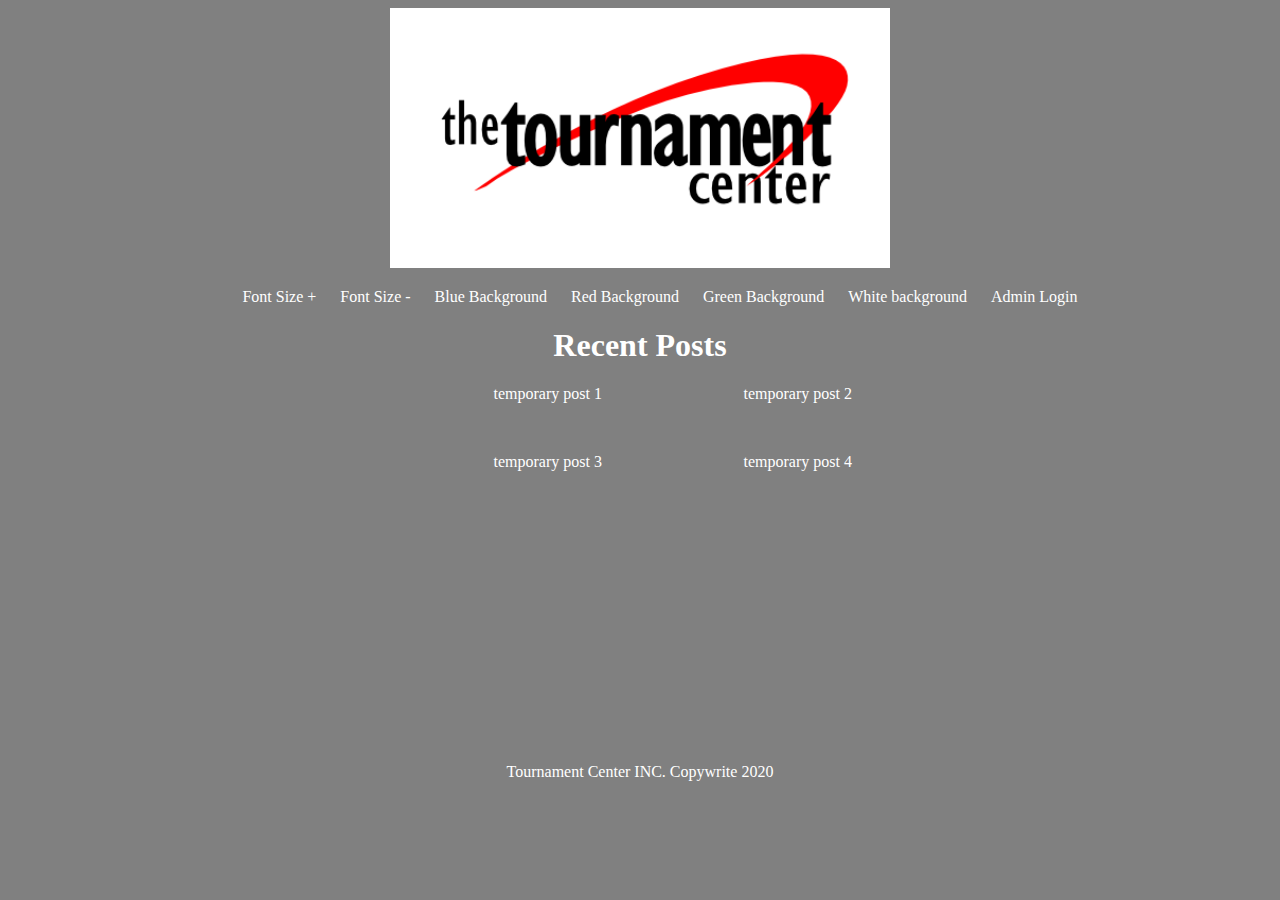
<file: index.html>
<!DOCTYPE html>
<html lang="en">
<head>
	<title>Tournament Center | Home</title>
    <link type="text/css" rel="stylesheet" href="admin/blog.css">
	<script src="admin/ProjectJavascript.js"></script>
</head>
	<body id = "bodyID">
		<header>
			<a href = "index.html">
			<img id="backImage" src="admin/tournamentCenter.png" alt="Tournament Center" class = "resize"/>
			</a>
			<ul>
			 <li onclick= "largerText()" class = "inline">Font Size + </li>
			 <li onclick= "smallerText()" class = "inline">Font Size - </li>
			 <li onclick= "changeBlue()" class = "inline">Blue Background</li>
			 <li onclick= "changeRed()" class = "inline">Red Background</li>
			 <li onclick= "changeGreen()" class = "inline">Green Background</li>
			 <li onclick= "changeOriginal()" class = "inline">White background</li>
			 <li class = "inline"><a href="admin/login.html">Admin Login</a></li>
			</ul>
		</header>
		<div></div>
		<h1 class = "center"> Recent Posts </h1>
		<main class = "center">
		<div class = "right">
		<ul class = "grid">
		<li class = "item"><a href="post.html">temporary post 1</a></li>
		<li class = "item"><a href="post.html">temporary post 2</a></li>
		<li class = "item"><a href="post.html">temporary post 3</a></li>
		<li class = "item"><a href="post.html">temporary post 4</a></li>
		</ul>
		</div>
		</main>
		<div></div>
		<footer class = "center">
            <br/>
            <div>Tournament Center INC.   Copywrite 2020</div>
        </footer>
	</body>
	</html>
</file>
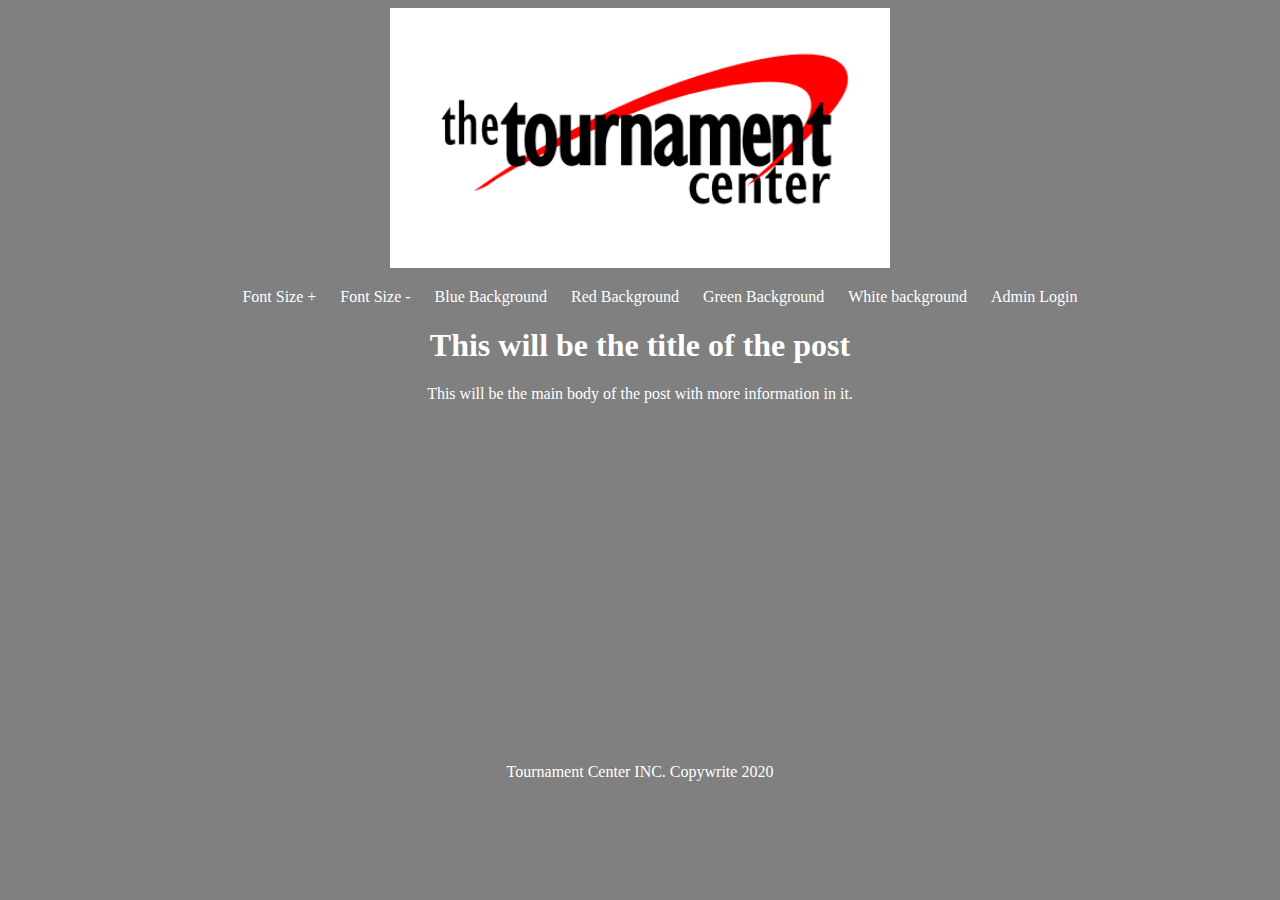
<file: post.html>
<!DOCTYPE html>
<html lang="en">
<head>
	<title>Tournament Center | Home</title>
    <link type="text/css" rel="stylesheet" href="admin/blog.css">
	<script src="admin/ProjectJavascript.js"></script>
</head>
	<body id = "bodyID">
	
		<header>
			<a href = "index.html">
			<img id="backImage" src="admin/tournamentCenter.png" alt="Tournament Center" class = "resize"/>
			</a>
			<ul>
			 <li onclick= "largerText()" class = "inline">Font Size + </li>
			 <li onclick= "smallerText()" class = "inline">Font Size - </li>
			 <li onclick= "changeBlue()" class = "inline">Blue Background</li>
			 <li onclick= "changeRed()" class = "inline">Red Background</li>
			 <li onclick= "changeGreen()" class = "inline">Green Background</li>
			 <li onclick= "changeOriginal()" class = "inline">White background</li>
			 <li class = "inline"><a href="admin/login.html">Admin Login</a></li>
			</ul>
		</header>
		<h1 class = "center"> This will be the title of the post </h1>
		<main>
		<p class = "center">This will be the main body of the post with more information in it. </p>
		</main>
		        <footer class = "center">
            <br/>
            <div>Tournament Center INC.   Copywrite 2020</div>
        </footer>
	</body>
	</html>
</file>
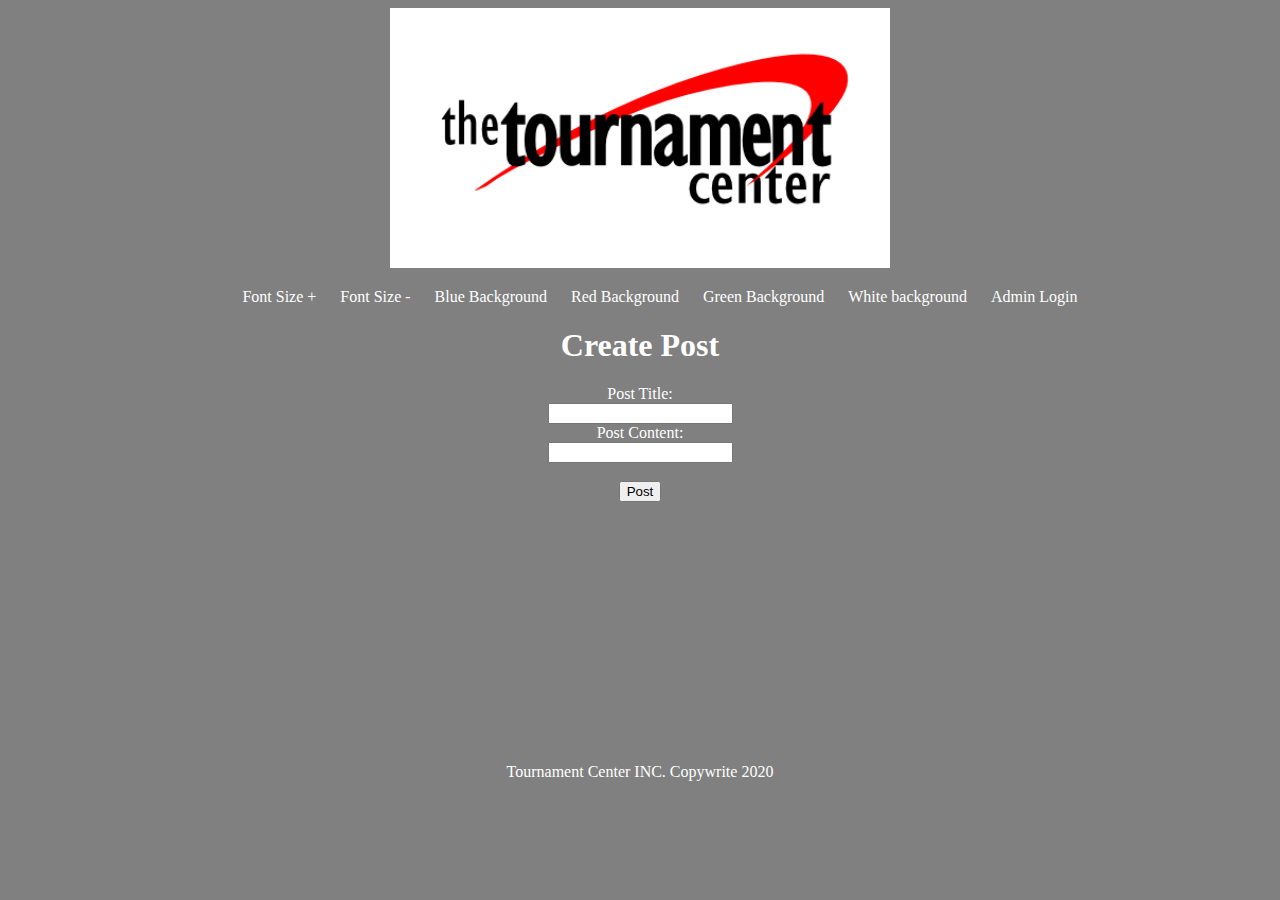
<file: admin/add_post.html>
<!DOCTYPE html>
<html lang="en">
<head>
	<title>Tournament Center | Home</title>
    <link type="text/css" rel="stylesheet" href="blog.css">
	<script src="ProjectJavascript.js"></script>
</head>
	<body id = "bodyID">
	
		<header>
			<a href = "index.html">
			<img id="backImage" src="tournamentCenter.png" alt="Tournament Center" class = "resize"/>
			</a>
			<ul>
			 <li onclick= "largerText()" class = "inline">Font Size + </li>
			 <li onclick= "smallerText()" class = "inline">Font Size - </li>
			 <li onclick= "changeBlueAlt()" class = "inline">Blue Background</li>
			 <li onclick= "changeRedAlt()" class = "inline">Red Background</li>
			 <li onclick= "changeGreenAlt()" class = "inline">Green Background</li>
			 <li onclick= "changeOriginalAlt()" class = "inline">White background</li>
			 <li class = "inline"><a href="admin/login.html">Admin Login</a></li>
			</ul>
		</header>
		<h1 class = "center"> Create Post </h1>
		<main>
		<div class = textWidth>
			<form class = "center">
				  <label for="title">Post Title:</label><br>
				  <input type="text" id="title" name="title"><br>
				  <label for="content">Post Content:</label><br>
				  <input type="text" id="content" name="content"><br><br>
				  <input type="submit" value="Post">
				</form>
		</div>
		</main>
		        <footer class = "center">
            <br/>
            <div>Tournament Center INC.   Copywrite 2020</div>
        </footer>
	</body>
	</html>
</file>
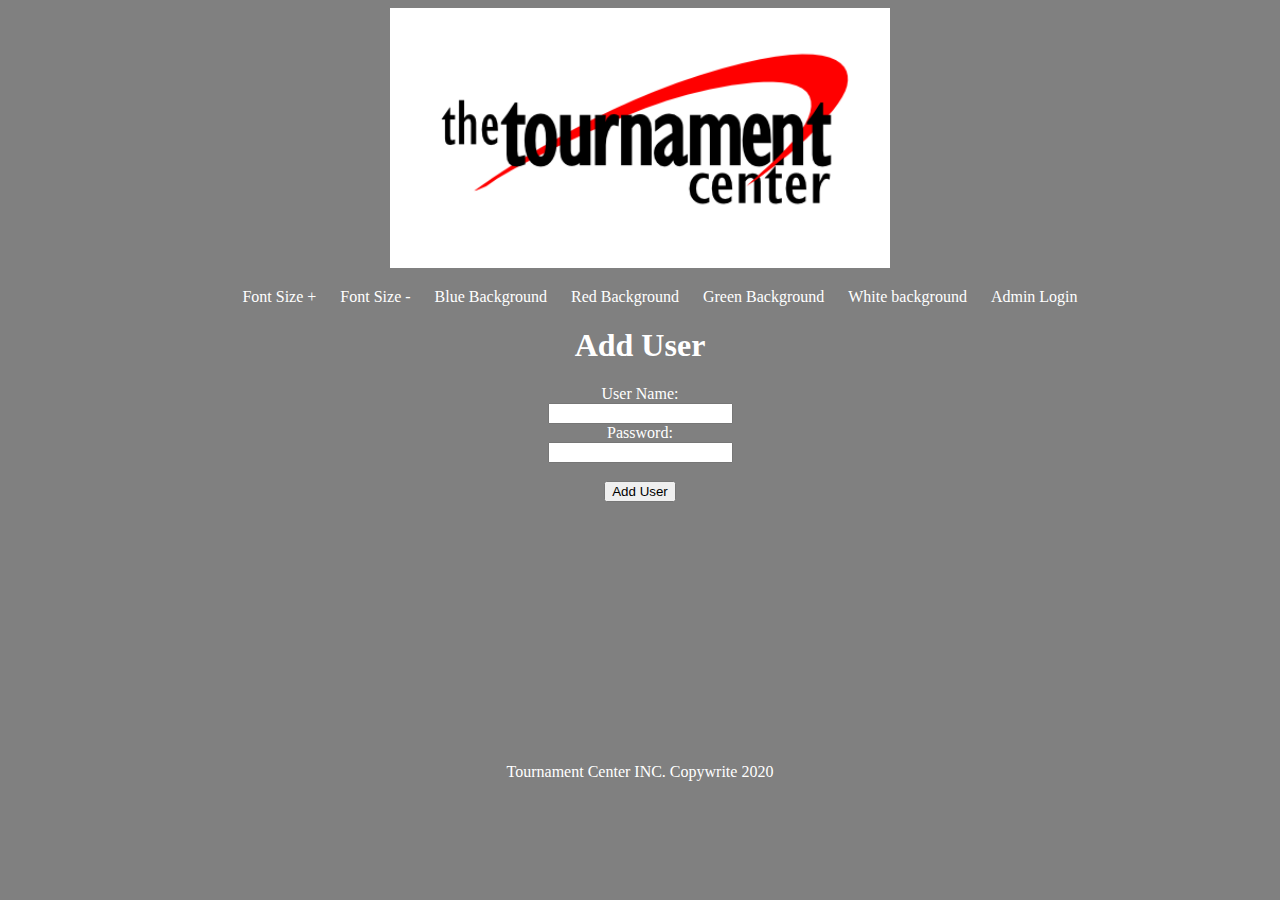
<file: admin/add_user.html>
<!DOCTYPE html>
<html lang="en">
<head>
	<title>Tournament Center | Home</title>
    <link type="text/css" rel="stylesheet" href="blog.css">
	<script src="ProjectJavascript.js"></script>
</head>
	<body id = "bodyID">
	
		<header>
			<a href = "index.html">
			<img id="backImage" src="tournamentCenter.png" alt="Tournament Center" class = "resize"/>
			</a>
			<ul>
			 <li onclick= "largerText()" class = "inline">Font Size + </li>
			 <li onclick= "smallerText()" class = "inline">Font Size - </li>
			 <li onclick= "changeBlueAlt()" class = "inline">Blue Background</li>
			 <li onclick= "changeRedAlt()" class = "inline">Red Background</li>
			 <li onclick= "changeGreenAlt()" class = "inline">Green Background</li>
			 <li onclick= "changeOriginalAlt()" class = "inline">White background</li>
			 <li class = "inline"><a href="admin/login.html">Admin Login</a></li>
			</ul>
		</header>
		<h1 class = "center"> Add User </h1>
		<main>
		<div class = textWidth>
			<form class = "center">
				  <label for="uname">User Name:</label><br>
				  <input type="text" id="uname" name="uname"><br>
				  <label for="password">Password:</label><br>
				  <input type="text" id="password" name="password"><br><br>
				  <input type="submit" value="Add User">
				</form>
		</div>
		</main>
		        <footer class = "center">
            <br/>
            <div>Tournament Center INC.   Copywrite 2020</div>
        </footer>
	</body>
	</html>
</file>
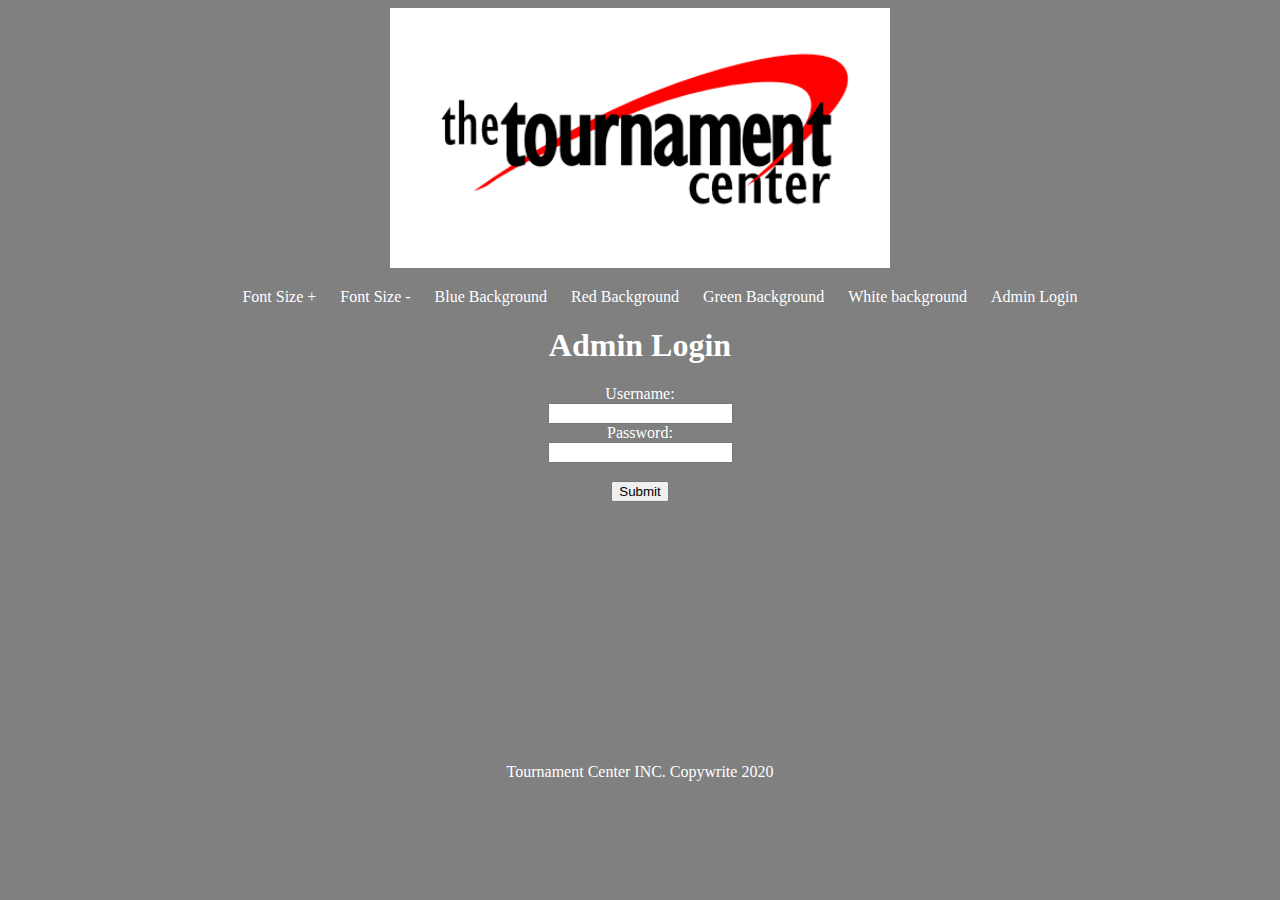
<file: admin/login.html>
<!DOCTYPE html>
<html lang="en">
<head>
	<title>Tournament Center | Home</title>
    <link type="text/css" rel="stylesheet" href="blog.css">
	<script src="ProjectJavascript.js"></script>
</head>
	<body id = "bodyID">
	
		<header>
			<a href = "index.html">
			<img id="backImage" src="tournamentCenter.png" alt="Tournament Center" class = "resize"/>
			</a>
			<ul>
			 <li onclick= "largerText()" class = "inline">Font Size + </li>
			 <li onclick= "smallerText()" class = "inline">Font Size - </li>
			 <li onclick= "changeBlueAlt()" class = "inline">Blue Background</li>
			 <li onclick= "changeRedAlt()" class = "inline">Red Background</li>
			 <li onclick= "changeGreenAlt()" class = "inline">Green Background</li>
			 <li onclick= "changeOriginalAlt()" class = "inline">White background</li>
			 <li class = "inline"><a href="admin/login.html">Admin Login</a></li>
			</ul>
		</header>
		<div></div>
		<h1 class = "center"> Admin Login </h1>
		<main>
				<form class = "center">
				  <label for="uname">Username:</label><br>
				  <input type="text" id="uname" name="uname"><br>
				  <label for="password">Password:</label><br>
				  <input type="text" id="password" name="password"><br><br>
				  <input type="submit" value="Submit">
				</form>
		</main>
		        <footer class = "center">
            <br/>
            <div>Tournament Center INC.   Copywrite 2020</div>
        </footer>
	</body>
	</html>
</file>
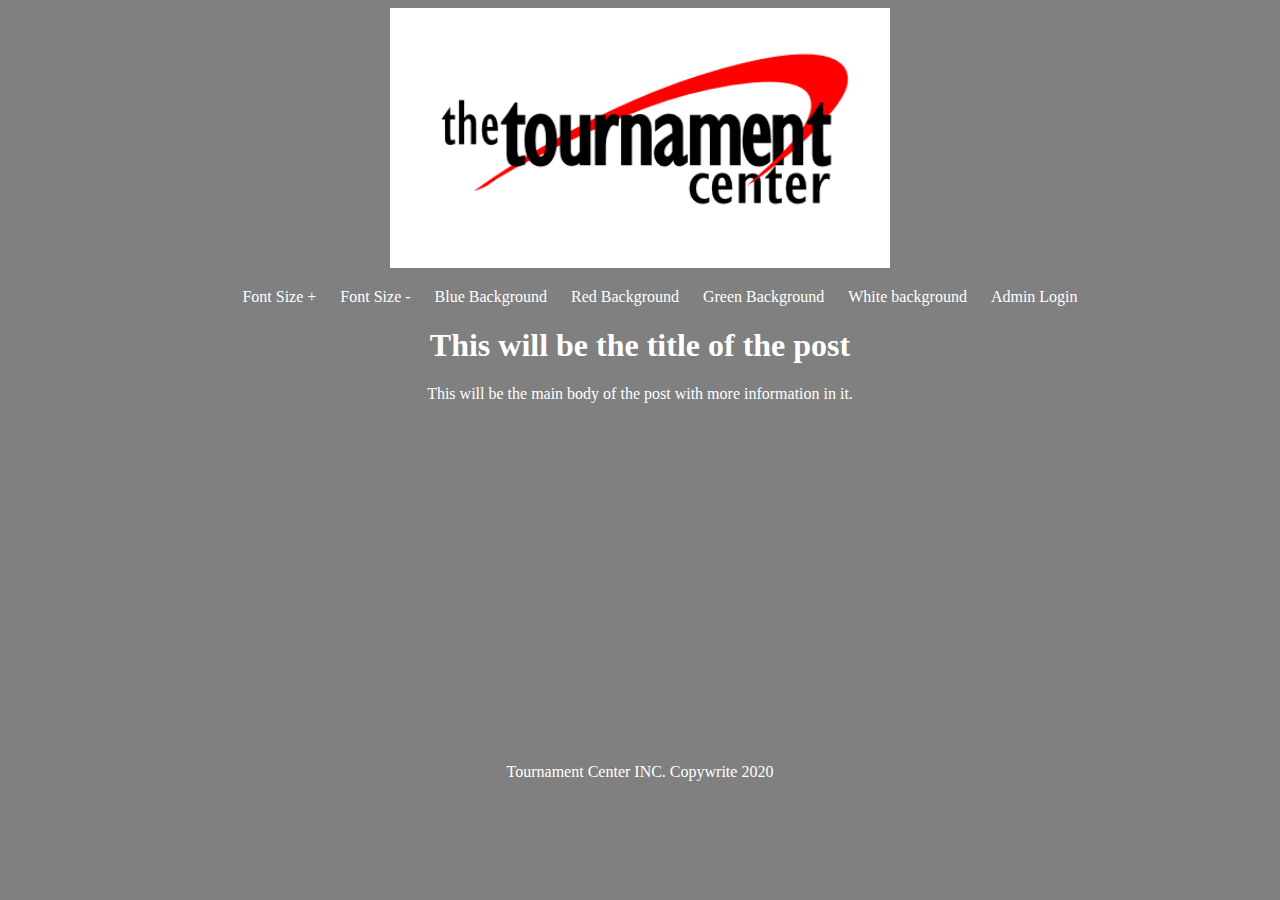
<file: admin/read_post.html>
<!DOCTYPE html>
<html lang="en">
<head>
	<title>Tournament Center | Home</title>
    <link type="text/css" rel="stylesheet" href="blog.css">
	<script src="ProjectJavascript.js"></script>
</head>
	<body id = "bodyID">
	
		<header>
			<a href = "index.html">
			<img id="backImage" src="tournamentCenter.png" alt="Tournament Center" class = "resize"/>
			</a>
			<ul>
			 <li onclick= "largerText()" class = "inline">Font Size + </li>
			 <li onclick= "smallerText()" class = "inline">Font Size - </li>
			 <li onclick= "changeBlueAlt()" class = "inline">Blue Background</li>
			 <li onclick= "changeRedAlt()" class = "inline">Red Background</li>
			 <li onclick= "changeGreenAlt()" class = "inline">Green Background</li>
			 <li onclick= "changeOriginalAlt()" class = "inline">White background</li>
			 <li class = "inline"><a href="admin/login.html">Admin Login</a></li>
			</ul>
		</header>
		<h1 class = "center"> This will be the title of the post </h1>
		<main>
		<p>This will be the main body of the post with more information in it. </p>
		</main>
		        <footer class = "center">
            <br/>
            <div>Tournament Center INC.   Copywrite 2020</div>
        </footer>
	</body>
	</html>
</file>
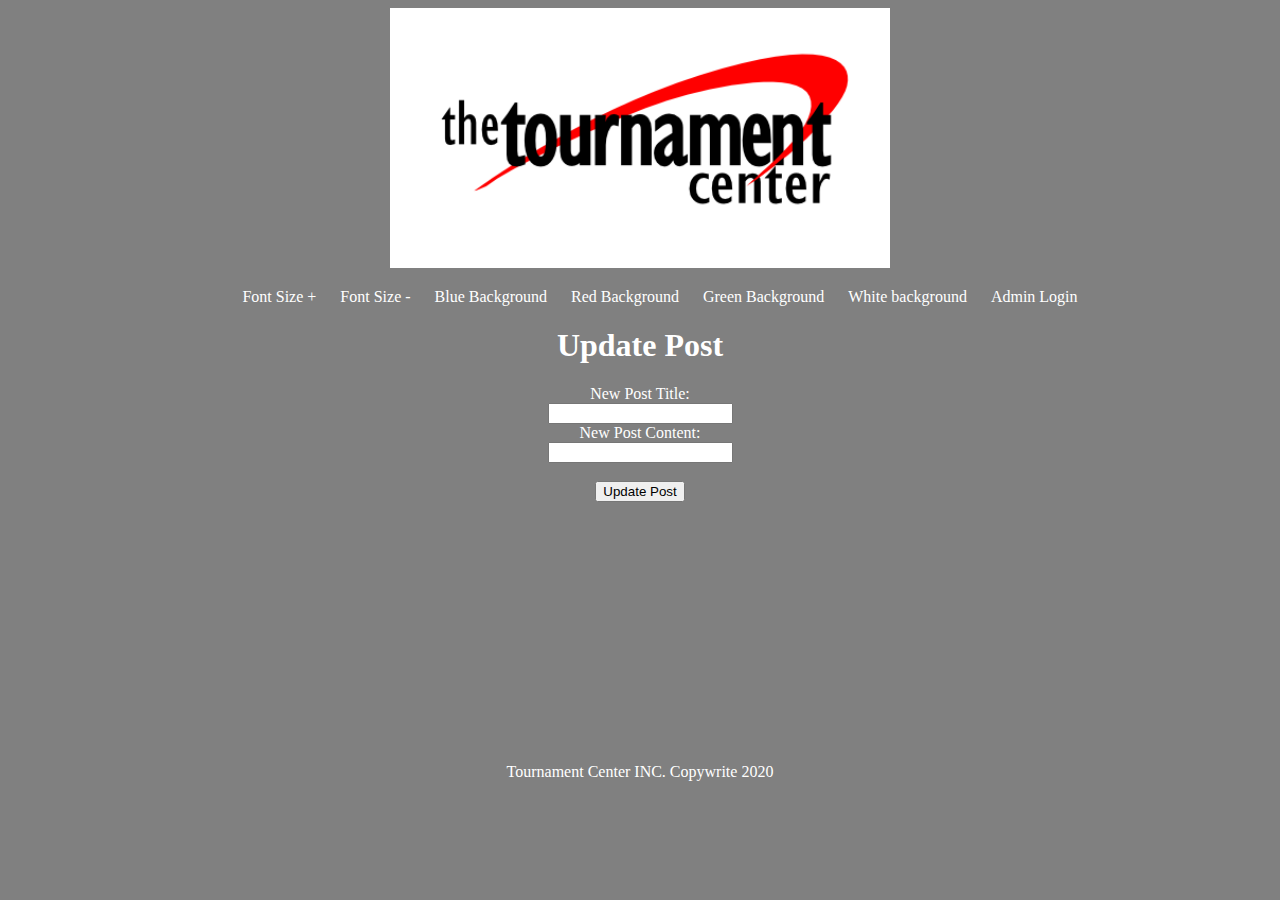
<file: admin/update_post.html>
<!DOCTYPE html>
<html lang="en">
<head>
	<title>Tournament Center | Home</title>
    <link type="text/css" rel="stylesheet" href="blog.css">
	<script src="ProjectJavascript.js"></script>
</head>
	<body id = "bodyID">
	
		<header>
			<a href = "index.html">
			<img id="backImage" src="tournamentCenter.png" alt="Tournament Center" class = "resize"/>
			</a>
			<ul>
			 <li onclick= "largerText()" class = "inline">Font Size + </li>
			 <li onclick= "smallerText()" class = "inline">Font Size - </li>
			 <li onclick= "changeBlueAlt()" class = "inline">Blue Background</li>
			 <li onclick= "changeRedAlt()" class = "inline">Red Background</li>
			 <li onclick= "changeGreenAlt()" class = "inline">Green Background</li>
			 <li onclick= "changeOriginalAlt()" class = "inline">White background</li>
			 <li class = "inline"><a href="admin/login.html">Admin Login</a></li>
			</ul>
		</header>
		<h1 class = "center"> Update Post </h1>
		<main>
		<div class = textWidth>
			<form>
				  <label for="title">New Post Title:</label><br>
				  <input type="text" id="title" name="title"><br>
				  <label for="content">New Post Content:</label><br>
				  <input type="text" id="content" name="content"><br><br>
				  <input type="submit" value="Update Post">
				</form>
		</div>
		</main>
		        <footer class = "center">
            <br/>
            <div>Tournament Center INC.   Copywrite 2020</div>
        </footer>
	</body>
	</html>
</file>
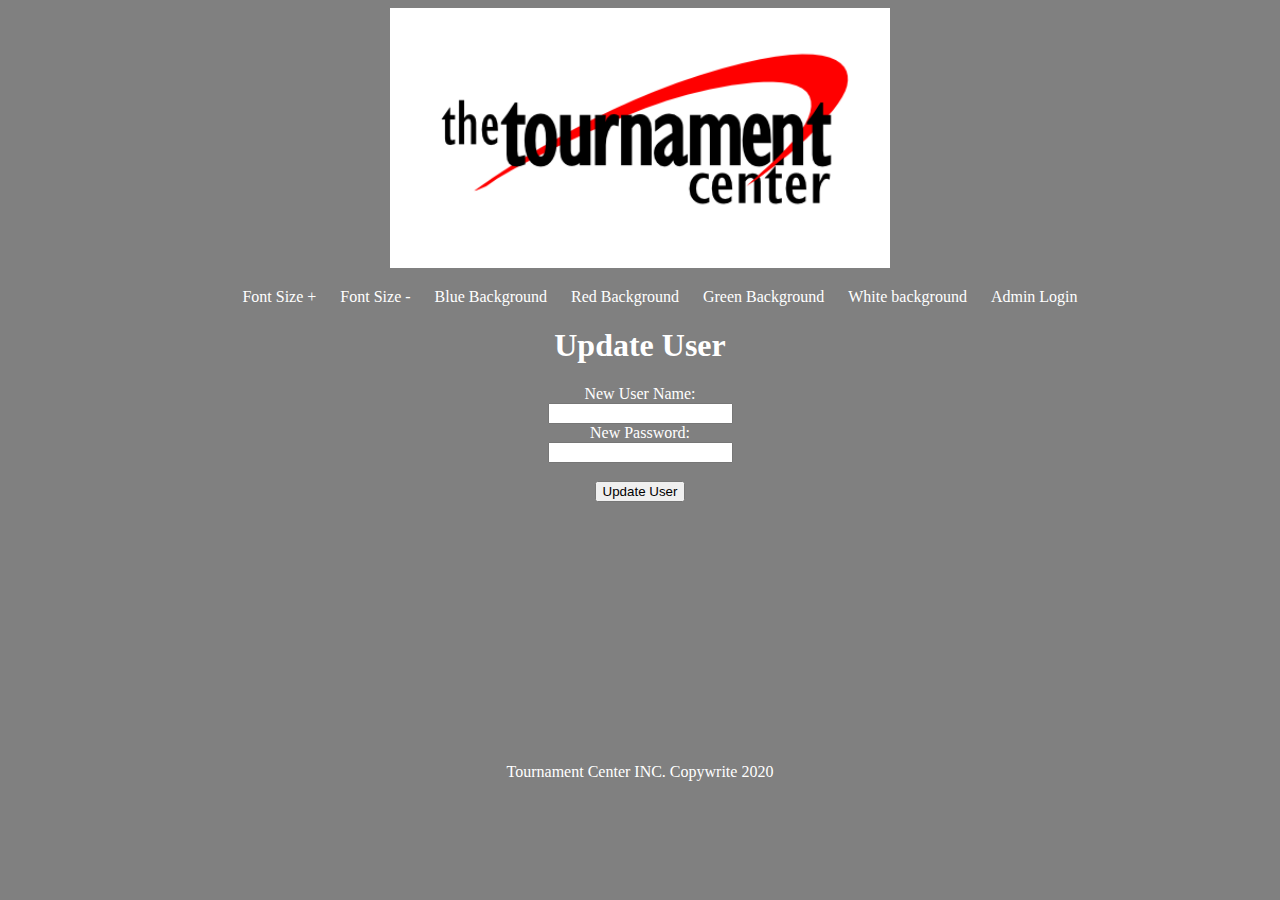
<file: admin/update_user.html>
<!DOCTYPE html>
<html lang="en">
<head>
	<title>Tournament Center | Home</title>
    <link type="text/css" rel="stylesheet" href="blog.css">
	<script src="ProjectJavascript.js"></script>
</head>
	<body id = "bodyID">
	
		<header>
			<a href = "index.html">
			<img id="backImage" src="tournamentCenter.png" alt="Tournament Center" class = "resize"/>
			</a>
			<ul>
			 <li onclick= "largerText()" class = "inline">Font Size + </li>
			 <li onclick= "smallerText()" class = "inline">Font Size - </li>
			 <li onclick= "changeBlueAlt()" class = "inline">Blue Background</li>
			 <li onclick= "changeRedAlt()" class = "inline">Red Background</li>
			 <li onclick= "changeGreenAlt()" class = "inline">Green Background</li>
			 <li onclick= "changeOriginalAlt()" class = "inline">White background</li>
			 <li class = "inline"><a href="admin/login.html">Admin Login</a></li>
			</ul>
		</header>
		<h1 class = "center"> Update User </h1>
		<main>
		<div class = textWidth>
			<form>
				  <label for="uname">New User Name:</label><br>
				  <input type="text" id="uname" name="uname"><br>
				  <label for="password">New Password:</label><br>
				  <input type="text" id="password" name="password"><br><br>
				  <input type="submit" value="Update User">
				</form>
		</div>
		</main>
		        <footer class = "center">
            <br/>
            <div>Tournament Center INC.   Copywrite 2020</div>
        </footer>
	</body>
	</html>
</file>
<file: admin/blog.css>
body {
	background-color: gray;
	color: white;
	height: 50%;
}
header {
    text-align: center;
    width: 100%;
}

html {
    height: 100%;
}
a {
  text-decoration: none;
  list-style-type: none;
}
ul{
    list-style-type: none;
}

main {
	height: 80%;
	text-align: center;
}
table {
	width: 80%;
	left: 10%;
	border: 1px solid white;
	border-collapse: collapse;
	
}
table, th, td {
  border: 1px solid white;
}
td {
	text-align:left;
}
.right{
	text-align:right;
	padding-left: 28%;
}
.textWidth {
    /* Center and scale the text */
    margin-left: auto;
    margin-right: auto;
    text-align: center;
    width: 50%;
    margin-bottom: 4%;
}
.grid {
	grid-template-columns: 200px 200px;
	grid-gap: 50px;
	width = 100%;
	display: grid;
}
.item {
  width: 100%;
  height: 50%; 
}
.center {
	text-align: center;
}
.resize {
    width: 500px;
    height: auto;
}
.titleFont {
	font-size: 150%;
}
.inline {
	display: inline;
	padding: 10px;
}
a:link {
  color: white;
}
a:visited {
  color: white;
}
a:hover {
  color: blue;
}
.bigger{
	height: 70%;
}
.smaller{
	height: 20%;
	width: 10%;
	transform: rotate(90deg);
}
.pad_top {
    padding-top: 0.25em;
}
</file>
